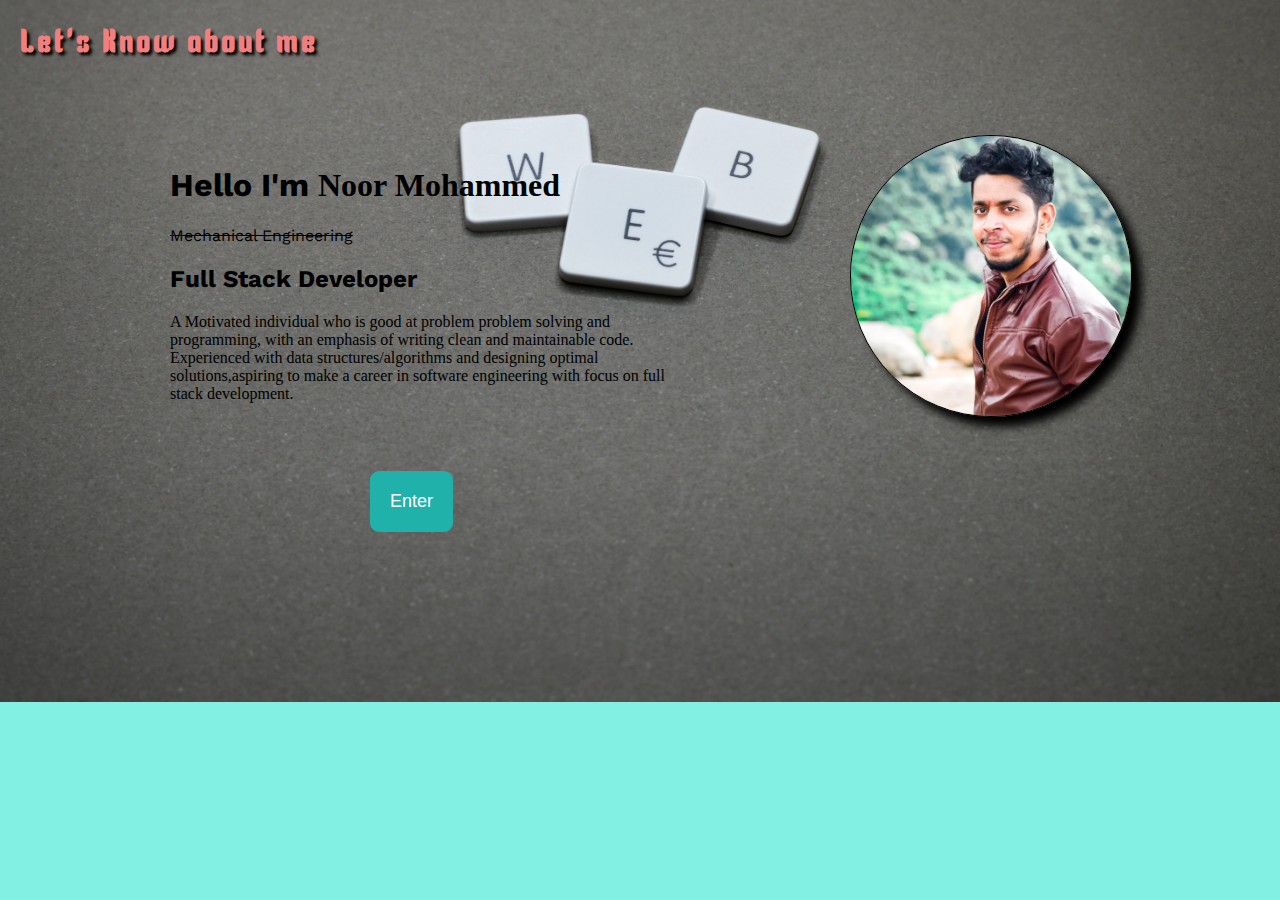
<file: index.html>
<!DOCTYPE html>
<html lang="en">
  <head>
    <meta charset="UTF-8" />
    <meta http-equiv="X-UA-Compatible" content="IE=edge" />
    <meta name="viewport" content="width=device-width, initial-scale=1.0" />
    <link rel="stylesheet" href="./assests/styles/LandingPage.css" />

    <title>Document</title>
  </head>
  <body>
    <header class="header">
      <h1 class="header_title">Let's Know about me</h1>
    </header>

    <div class="content-container">
      <section class="content">
        <h1>Hello I'm <strong>Noor Mohammed</strong></h1>
        <strike>Mechanical Engineering</strike>
        <h2>Full Stack Developer</h2>
        <p class="content-text">
          A Motivated individual who is good at problem problem solving and
          programming, with an emphasis of writing clean and maintainable code.
          Experienced with data structures/algorithms and designing optimal
          solutions,aspiring to make a career in software engineering with focus
          on full stack development.
        </p>
      </section>
      <section class="image_section">
        <div class="image_section__box">
          <img
            class="image_section__img"
            src="./assests/images/noor_image.jpg"
            alt="A person name Noor's image"
            width="280px"
            height="280px"
          />
        </div>
      </section>
    </div>

    <button class="button">
      <a href="./assests/Home/Homepage.html" class="button_link">Enter</a>
    </button>
  </body>
</html>
</file>
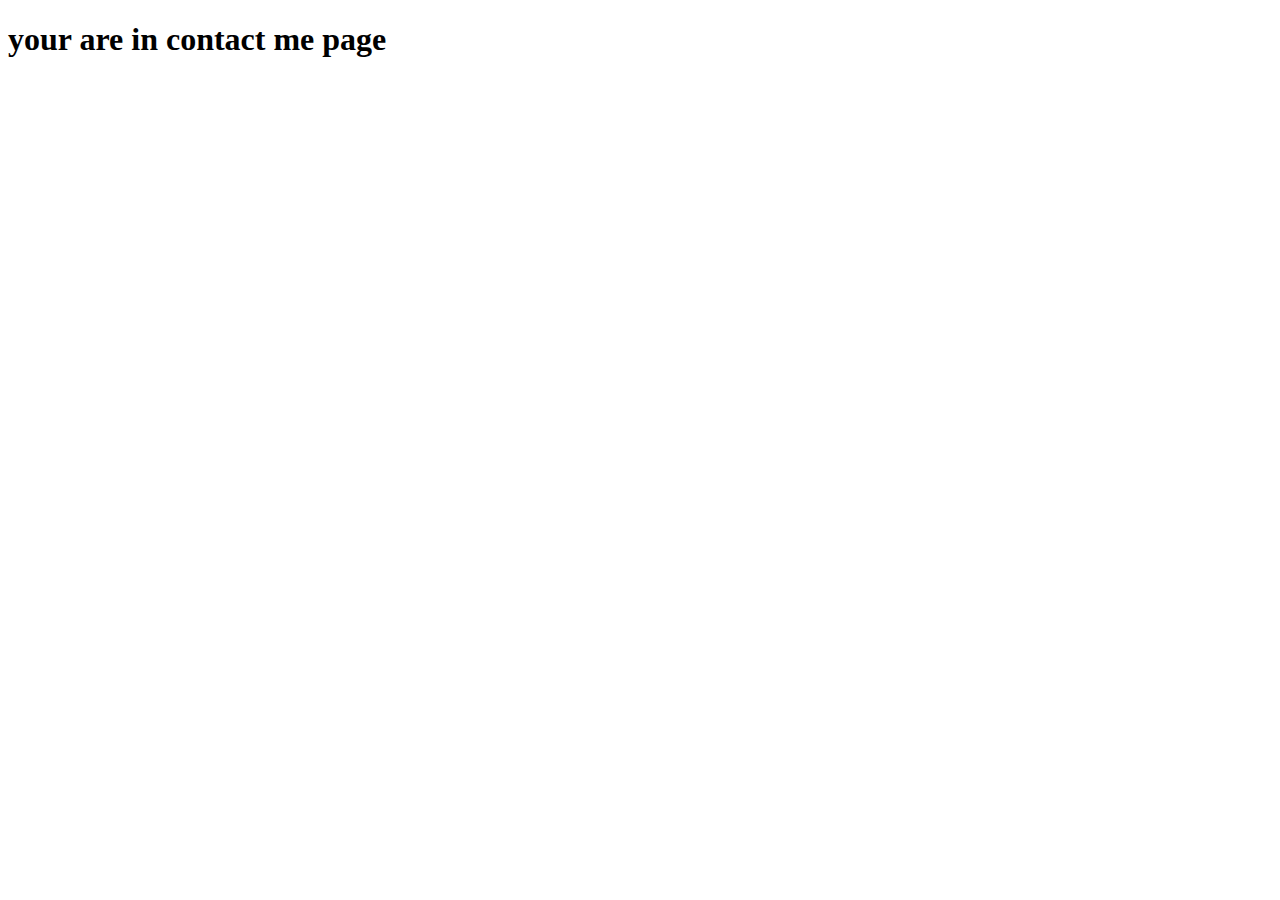
<file: assests/ContactMe/ContactMe.html>
<!DOCTYPE html>
<html lang="en">
  <head>
    <meta charset="UTF-8" />
    <meta http-equiv="X-UA-Compatible" content="IE=edge" />
    <meta name="viewport" content="width=device-width, initial-scale=1.0" />
    <title>Document</title>
  </head>
  <body>
    <h1>your are in contact me page</h1>
  </body>
</html>
</file>
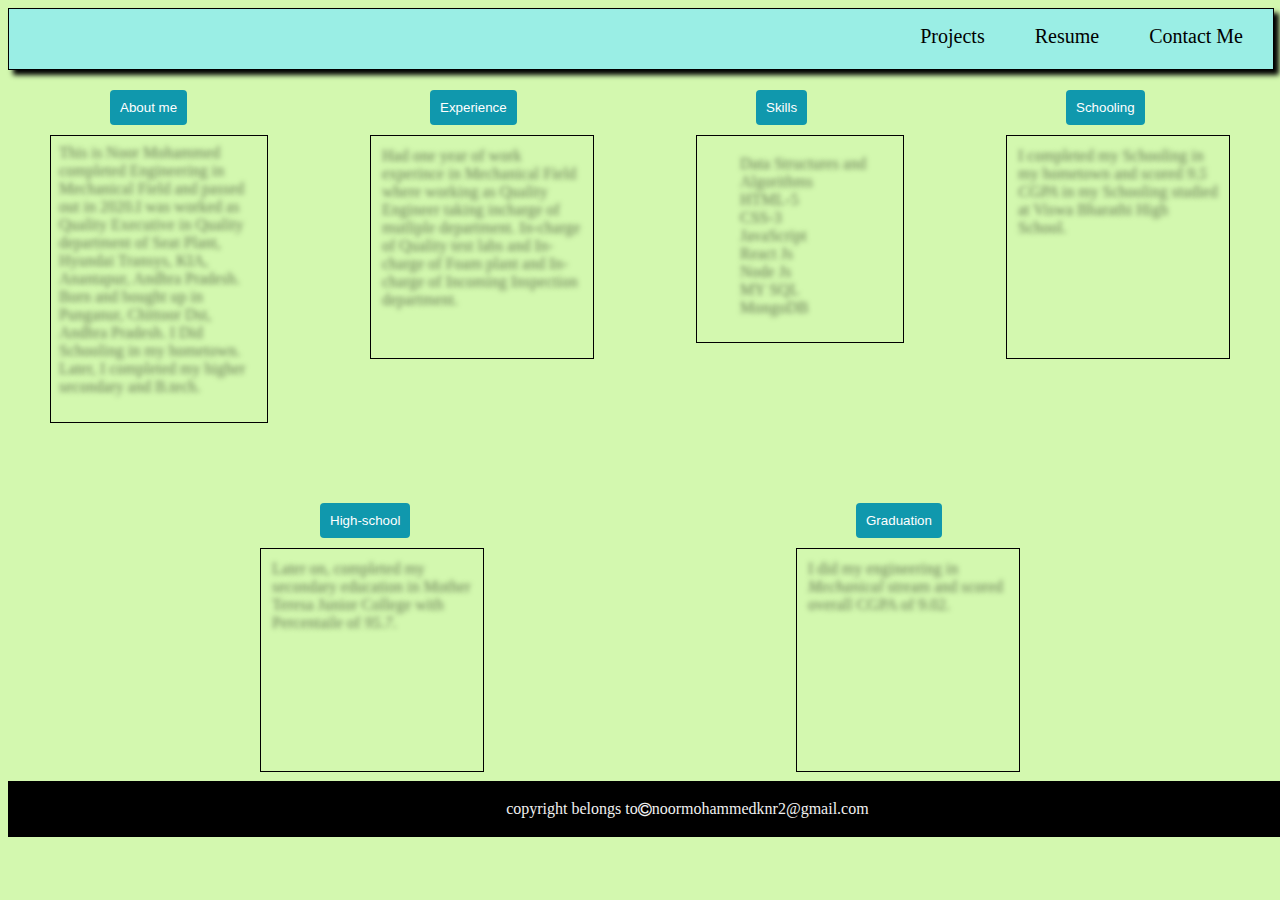
<file: assests/Home/Homepage.html>
<!DOCTYPE html>
<html lang="en">
  <head>
    <meta charset="UTF-8" />
    <meta http-equiv="X-UA-Compatible" content="IE=edge" />
    <meta name="viewport" content="width=device-width, initial-scale=1.0" />
    <link
      rel="stylesheet"
      href="https://cdnjs.cloudflare.com/ajax/libs/font-awesome/4.7.0/css/font-awesome.min.css"
    />
    <link rel="stylesheet" href="../styles/Homepage.css" />
    <title>Noor Protfolio Website</title>
  </head>
  <body>
    <header class="main_header">
      <nav class="nav_title">
        <ul class="navbar">
          <li>
            <a href="../Projects/Project.html" class="nav_title__li"
              >Projects</a
            >
          </li>
          <li>
            <a href="../Resume/Resume.html" class="nav_title__li">Resume</a>
          </li>

          <li>
            <a href="../ContactMe/ContactMe.html" class="nav_title__li"
              >Contact Me</a
            >
          </li>
        </ul>
      </nav>
    </header>
    <section class="box-container">
      <aside class="utility-box">
        <button class="aboutme-btn utility-btn" onclick="aboutMeChange()">
          About me
        </button>
        <section class="about-me utility-sec">
          This is Noor Mohammed completed Engineering in Mechanical Field and
          passed out in 2020.I was worked as Quality Executive in Quality
          department of Seat Plant, Hyundai Transys, KIA, Anantapur, Andhra
          Pradesh. Born and bought up in Punganur, Chittoor Dst, Andhra Pradesh.
          I Did Schooling in my hometown. Later, I completed my higher secondary
          and B.tech.
        </section>
      </aside>
      <aside class="utility-box">
        <button class="aboutme-btn utility-btn" onclick="ExperienceChange()">
          Experience
        </button>
        <section class="experience utility-sec">
          Had one year of work experince in Mechanical Field where working as
          Quality Engineer taking incharge of mutliple department. In-charge of
          Quality test labs and In-charge of Foam plant and In-charge of
          Incoming Inspection department.
        </section>
      </aside>

      <aside class="utility-box">
        <button class="aboutme-btn utility-btn" onclick="skillsChange()">
          Skills
        </button>
        <section class="skills utility-sec">
          <ul class="skills-list">
            <li>Data Structures and Algorithms</li>
            <li>HTML-5</li>
            <li>CSS-3</li>
            <li>JavaScript</li>
            <li>React Js</li>
            <li>Node Js</li>
            <li>MY SQL</li>
            <li>MongoDB</li>
          </ul>
        </section>
      </aside>
      <aside class="utility-box">
        <button class="aboutme-btn utility-btn" onclick="schoolChange()">
          Schooling
        </button>
        <section class="schooling utility-sec">
          I completed my Schooling in my hometown and scored
          <cite>9.5 CGPA</cite> in my Schooling studied at Viswa Bharathi High
          School.
        </section>
      </aside>
      <aside class="utility-box">
        <button class="aboutme-btn" onclick="highSchoolChange()">
          High-school
        </button>
        <section class="high-school">
          Later on, completed my secondary education in Mother Teresa Junior
          College with Percentaile of <cite>95.7</cite>.
        </section>
      </aside>
      <aside class="utility-box">
        <button class="aboutme-btn" onclick="graduationChange()">
          Graduation
        </button>
        <section class="graduation">
          I did my engineering in <cite>Mechanical</cite> stream and scored
          overall CGPA of 9.02.
        </section>
      </aside>
    </section>

   

    <footer class="footer">
      copyright belongs to
      <i class="fa fa-copyright" aria-hidden="true"></i>
        noormohammedknr2@gmail.com</i
      >
    </footer>
    <script src="../scripts/script.js"></script>
  </body>
</html>
</file>
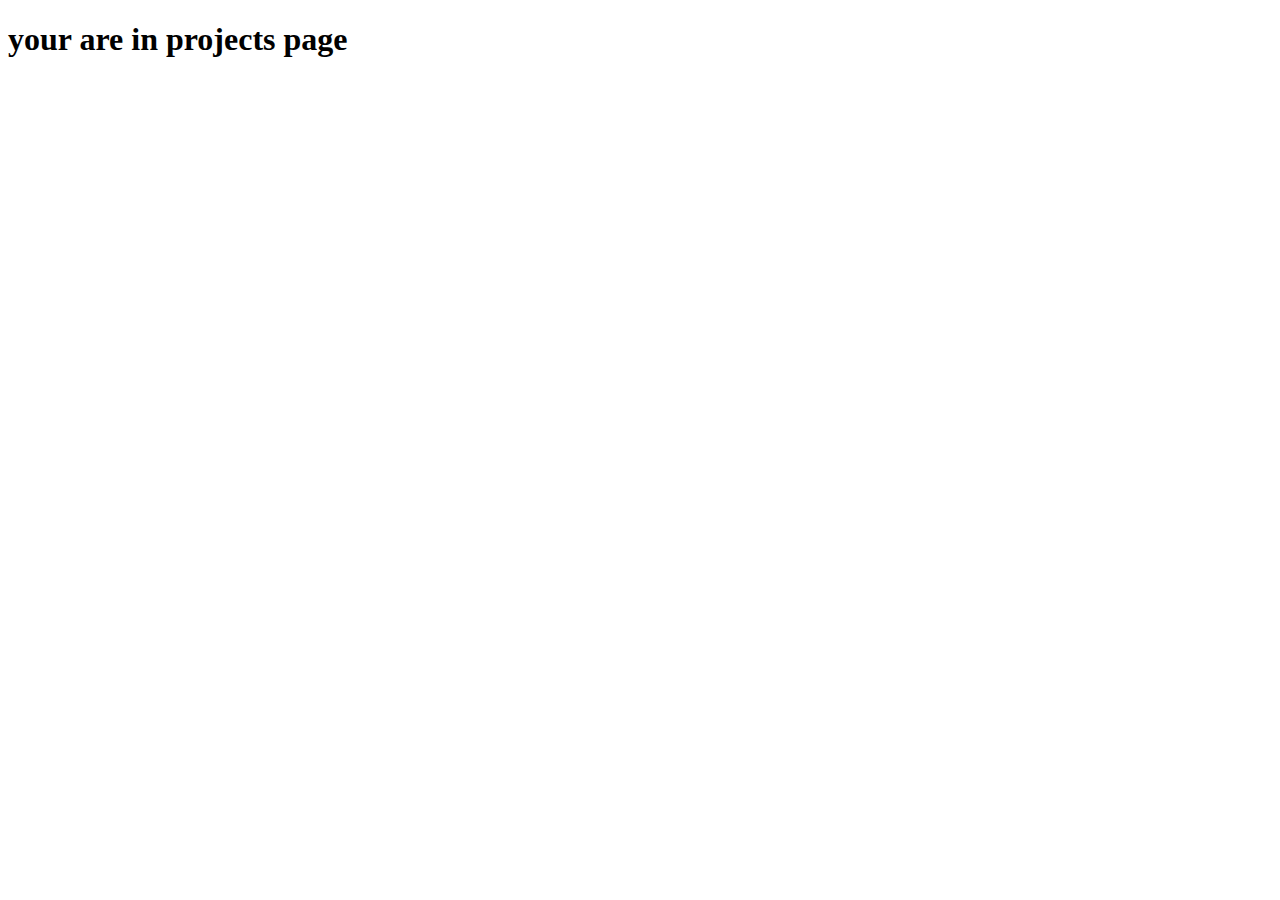
<file: assests/Projects/Project.html>
<!DOCTYPE html>
<html lang="en">
<head>
  <meta charset="UTF-8">
  <meta http-equiv="X-UA-Compatible" content="IE=edge">
  <meta name="viewport" content="width=device-width, initial-scale=1.0">
  <title>Document</title>
</head>
<body>
  <h1>your are in projects page</h1>
</body>
</html>
</file>
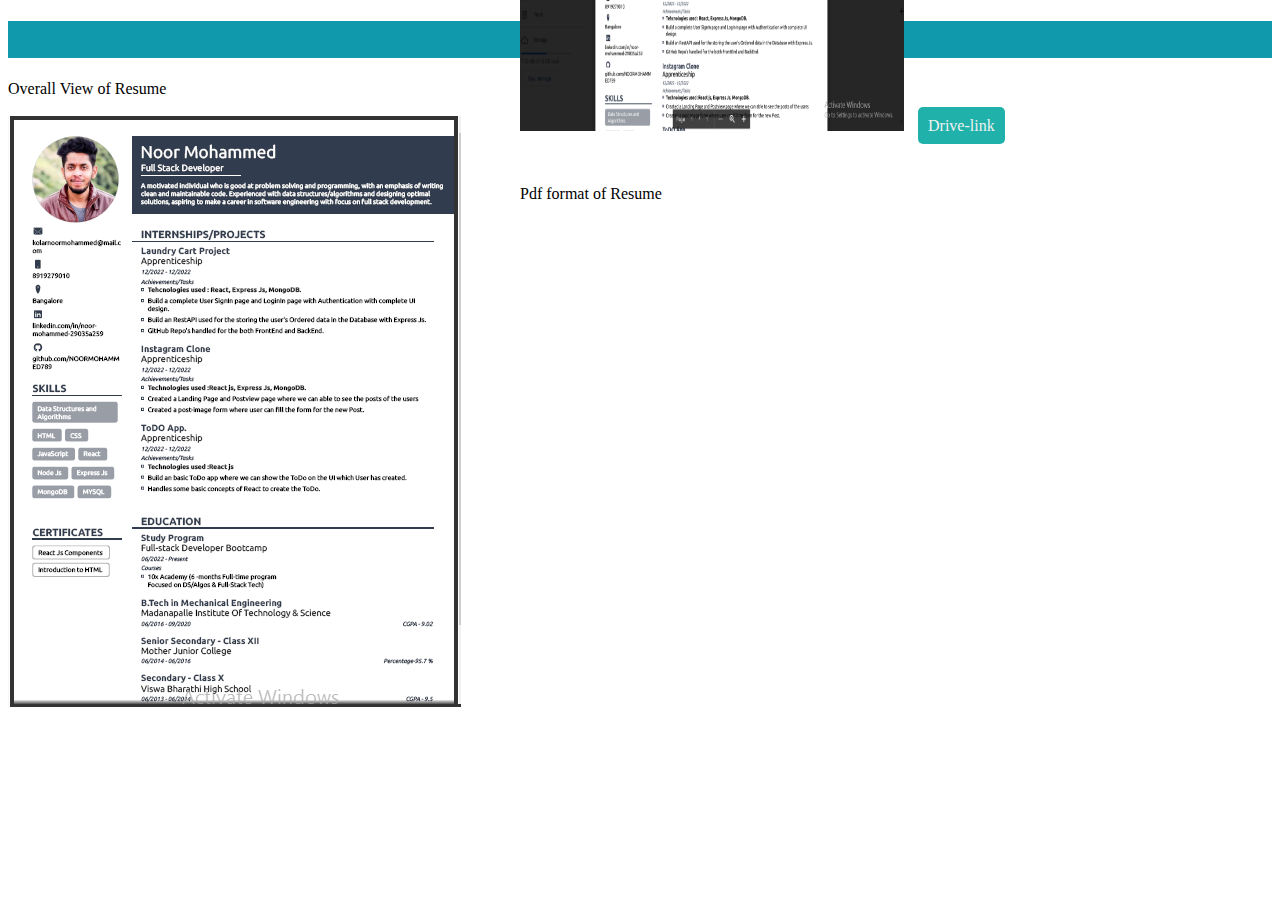
<file: assests/Resume/Resume.html>
<!DOCTYPE html>
<html lang="en">
  <head>
    <meta charset="UTF-8" />
    <meta http-equiv="X-UA-Compatible" content="IE=edge" />
    <meta name="viewport" content="width=device-width, initial-scale=1.0" />
    <link rel="stylesheet" href="../styles/Resume.css" />
    <title>Document</title>
  </head>
  <body>
    <section class="resume-body">
      <h1 class="resume-title">Resume</h1>
      <p>Overall View of Resume</p>
      <img src="./resume-image.PNG" alt="resume" class="resume-img" />

      <section class="resume-link">
        <p>Google Drive Link of Resume</p>
        <img src="./drive-link.PNG" alt="" />
        <a
          href="https://drive.google.com/drive/folders/1YdZk5S6aTI0HEvhTAEGz2yxL6ipHmwU_"
          target="_blank"
          >Drive-link</a
        >
        <p class="pdf">Pdf format of Resume</p>
      </section>
      <iframe
        src="./Noor's_v2.pdf"
        style="width: 50%; height: 100%; border: none"
        class="pdf-drive"
      ></iframe>
    </section>
  </body>
</html>
</file>
<file: assests/styles/LandingPage.css>
@import url("https://fonts.googleapis.com/css2?family=Caveat:wght@600&display=swap");
@import url("https://fonts.googleapis.com/css2?family=Work+Sans:ital,wght@1,300&display=swap");
@import url("https://fonts.googleapis.com/css2?family=Kenia&display=swap");

body {
  background-image: url("../images/image.jpg");
  background-color: #82f1e3;
  color: #000;
  margin: 20px;
  font-family: "Work Sans", sans-serif;
  background-position: center;
  background-repeat: no-repeat;
  background-size: cover;
}

.main_header {
  display: flex;
  align-self: center;
  border: 1px solid gray;
  box-shadow: 10px 10px 10px black;
  background-color: rgb(136, 120, 113);
}

.header_title {
  color: lightcoral;
  font-family: "Kenia", cursive;
  letter-spacing: 3px;
  text-shadow: 3px 3px 3px black;
}

.header_title:hover {
  transform: scale(1.01);
  color: rgb(224, 18, 18);
}

.nav_title ul {
  margin-top: 30px;
  display: flex;
  gap: 1.5rem;
  list-style: none;
  float: right;
}

.nav_title ul li a {
  text-decoration: none;
  font-size: medium;
  font-size: 15px;
}

.nav_title__li {
  color: #ccc;
  font-family: "Courier New", Courier, monospace;
}

.nav_title ul li a:hover {
  color: rgb(224, 18, 18);
}

.image_section__img {
  margin: 50px 0px 0px 50px;
  border-radius: 80%;
  border: 1px solid black;
  box-shadow: 10px 10px 10px black;
  margin-left: 180px;
}

.image_section__img:hover {
  transition: 2.5s;
  transform: scale(1.02);
  transform: rotate(360deg);
}

.content-container {
  display: flex;
}

.content {
  margin: 60px 0px 0px 150px;
  width: 500px;
}

.content-text {
  font-family: "La Belle Aurore", cursive;
}

strong {
  font-family: "Unbounded", cursive;
}

strong:hover {
  transform: scale(1.01);
  color: #fff;
  text-shadow: 5px 5px 5px black;
}

.button {
  padding: 20px 20px;
  margin-left: 350px;
  margin-top: 50px;
  font-size: 18px;
  background-color: lightseagreen;
  color: #000;
  border-radius: 9px;
  border-style: none;
}
.button a {
  list-style: none;
  color: #fff;
}

.button:hover {
  background-color: red;
  transform: scale(1.1);
}
.button_link {
  text-decoration: none;
}

@media only screen and (max-width: 576px) {
  body {
    background-image: url("../images/image.jpg");
    background-color: #82f1e3;
    color: #000;
    margin: 20px;
    font-family: "Work Sans", sans-serif;
    background-position: center;
    background-repeat: no-repeat;
    background-size: cover;
  }

  .header_title {
    width: 100%;
    display: block;
    font-size: 2rem;
  }

  .content-container {
    display: flex;
    flex-direction: column;
  }
  .content {
    width: 100%;
    height: 100%;
    margin: 10px;
    font-weight: bold;
  }
  .image_section__img {
    margin-left: 40px;
  }
  .button {
    margin-left: 140px;
  }
}
</file>
<file: assests/styles/Homepage.css>
body {
  background-color: rgb(211, 248, 175);
}
.main_header {
  width: 100%;
  height: 60px;
  border: 1px solid black;
  background-color: rgb(154, 238, 229);
  box-shadow: 5px 5px 5px black;
}

.nav_title__li {
  text-decoration: none;
  color: black;
}
.nav_title__li:hover {
  transform: scale(1.05);
  color: white;
  text-shadow: 10px 10px 10px black;
}

.nav_title ul li {
  list-style: none;
  font-size: 20px;
}

.nav_title ul {
  display: flex;
  justify-content: center;
  align-items: center;
  float: right;
  gap: 50px;
  margin-right: 30px;
}

.box-container {
  display: flex;
  flex-wrap: wrap;
  justify-content: space-evenly;
  gap: 60px;
}

.aboutme-btn {
  margin: 20px 0px 10px 60px;
  padding: 10px 10px;
  background-color: #1098ad;
  border-radius: 4px;
  border-style: none;
  color: #fff;
}

.aboutme-btn:hover {
  background-color: red;
  color: #fff;
  transform: scale(1.02);
  box-shadow: 8px 8px 8px black;
}

.about-me {
  padding: 8px;
  width: 200px;
  height: 270px;
  border: 1px solid black;
  text-shadow: 0 0 5px rgba(0, 0, 0, 0.5);
  color: transparent;
}

.skills {
  padding: 3px;
  width: 200px;
  height: 200px;
  border: 1px solid black;
  text-shadow: 0 0 5px rgba(0, 0, 0, 0.5);
  color: transparent;
}

.experience {
  padding: 11px;
  width: 200px;
  height: 200px;
  border: 1px solid black;
  text-shadow: 0 0 5px rgba(0, 0, 0, 0.5);
  color: transparent;
}

.schooling {
  padding: 11px;
  width: 200px;
  height: 200px;
  border: 1px solid black;
  text-shadow: 0 0 5px rgba(0, 0, 0, 0.5);
  color: transparent;
}

.high-school {
  padding: 11px;
  width: 200px;
  height: 200px;
  border: 1px solid black;
  text-shadow: 0 0 5px rgba(0, 0, 0, 0.5);
  color: transparent;
}

.graduation {
  padding: 11px;
  width: 200px;
  height: 200px;
  border: 1px solid black;
  text-shadow: 0 0 5px rgba(0, 0, 0, 0.5);
  color: transparent;
}

.aboutMe {
  padding: 11px;
  width: 300px;
  height: 200px;
  border: 1px solid black;
  text-shadow: 0 0 5px rgba(0, 0, 0, 0.5);
  color: transparent;
}
.toggle {
  color: black;
}
.footer {
  width: 100vw;
  height: 6vh;
  border: 1px solid black;
  background-color: black;
  color: #f1f1f1;
  margin-top: 1vh;
  padding-left: 3vw;
  display: flex;
  justify-content: center;
  align-items: center;
}

@media only screen and (max-width: 576px) {
  .main_header {
    width: 100%;
  }
  .navbar {
    width: 100%;
  }
  .nav_title ul {
    margin: 4px;
    width: 100%;
  }
  .nav_title ul li {
    width: 100%;
    font-size: 15px;
    margin-left: 10px;
    font-size: 17px;
    color: #fff;
  }

  .utility-btn {
    margin: 20px 0px 5px 100px;
  }

  .utility-box {
    margin-left: 40px;
    margin: 17px;
  }
  .utility-sec {
    width: 80%;
    height: 100%;
  }

  .footer {
    padding-left: 2vw;
    width: 100vw;
  }
}
</file>
<file: assests/styles/Resume.css>
.resume-title {
  background-color: #1098ad;
  counter-reset: black;
  padding-left: 40vw;
}

.resume-link {
  margin-left: 40vw;
  margin-top: -100vh;
}

.resume-link img {
  width: 30vw;
  height: 30vh;
}

.resume-link a {
  padding: 10px 10px;
  margin-left: 10px;
  border: 1px solid black;
  color: #f1f1f1;
  background-color: lightseagreen;
  border-radius: 5px;
  border-style: none;
  text-decoration: none;
  margin-top: 300px;
}

.resume-link a:hover {
  background-color: green;
  box-shadow: 4px 4px 4px gray;
}

.pdf-drive {
  margin-left: 40vw;
  margin-top: 10vh;
}

.pdf {
  margin-top: 50px;
  margin-bottom: -10px;
}
</file>
